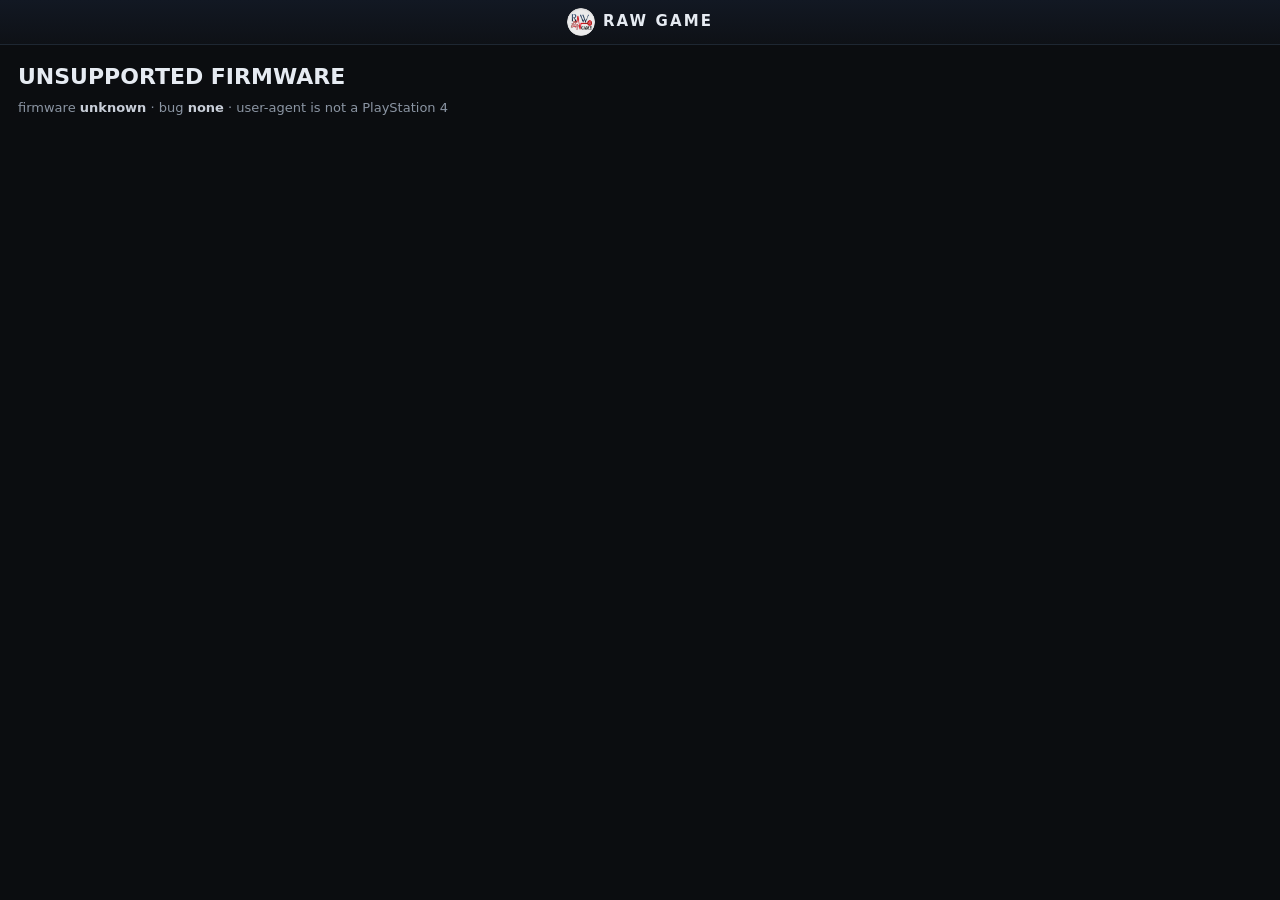
<file: index.html>
<!DOCTYPE html>
<html lang="en" manifest="cache.appcache">
<head>
<meta charset="utf-8">
<meta name="viewport" content="width=device-width,initial-scale=1">
<title>ps4 jailbreak</title>
<link rel="stylesheet" href="assets/css/base.css">
<link rel="stylesheet" href="assets/css/theme.css">
</head>
<body>
<div id="brand"><img src="assets/img/logo_raw.png" alt="" width="28" height="28"><b>RAW GAME</b></div>
<div id="wrap">
  <div id="state">detecting firmware...</div>
  <div id="det"></div>
  <div id="cache"></div>
</div>
<script type="module">import "./js/ui/detect.js";</script>
</body>
</html>
</file>
<file: assets/css/base.css>
/* Layout and structure. Colors and effects live in theme.css. */

* { box-sizing: border-box; }

html, body { height: 100%; }

body {
    margin: 0;
    display: flex;
    flex-direction: column;
}

#brand {
    flex: 0 0 auto;
    text-align: center;
    padding: 8px 10px;
}

#brand img {
    width: 28px;
    height: 28px;
    margin-right: 8px;
    border-radius: 50%;
    vertical-align: middle;
}

#brand b {
    font-size: 15px;
    font-weight: 700;
    letter-spacing: .14em;
    vertical-align: middle;
}

#wrap {
    flex: 1 1 auto;
    display: flex;
    flex-direction: column;
    min-height: 0;
    padding: 16px 18px;
}

#state { font-size: 22px; font-weight: 700; margin: 0 0 6px; }

#det { font-size: 13px; margin: 0 0 4px; }
#det b { font-weight: 600; }

#cache { font-size: 12px; margin: 0 0 10px; min-height: 14px; }

#out {
    flex: 1 1 auto;
    min-height: 0;
    overflow-y: auto;
    white-space: pre-wrap;
    font: 12px/1.45 Consolas, monospace;
    border-radius: 5px;
    padding: 10px 12px;
}

#out div { white-space: pre-wrap; }

#toasts {
    position: fixed;
    right: 12px;
    bottom: 12px;
    display: flex;
    flex-direction: column;
    align-items: flex-end;
    z-index: 10;
}

.toast {
    margin-top: 6px;
    padding: 8px 12px;
    border-radius: 5px;
    font-size: 13px;
    max-width: 60vw;
}
</file>
<file: assets/css/theme.css>
/* Dark cyberpunk theme. Native CSS only: gradients, borders and shadows --
   no web fonts, no external assets, no heavy GPU effects. */

:root {
    --bg: #0b0d10;
    --panel: #11151b;
    --panel-2: #0e1116;
    --line: #1e2732;
    --line-2: #26303d;
    --text: #c8ced8;
    --muted: #8b95a3;
    --dim: #5c6672;
    --title: #e6ebf2;
    --ok: #7fd0a0;
    --bad: #d08a7f;
    --warn: #d8c07f;
    --accent: #59d7ff;
}

html, body {
    background: var(--bg);
    color: var(--text);
    font: 15px/1.45 "Segoe UI", system-ui, sans-serif;
}

#brand {
    background: linear-gradient(180deg, #121823, var(--panel-2));
    border-bottom: 1px solid var(--line);
}

#brand b { color: var(--title); }

#state { color: var(--title); }

#det { color: var(--muted); }
#det b { color: var(--text); }

#cache { color: var(--dim); }
#cache.cacheok { color: var(--ok); }

#out {
    background: linear-gradient(180deg, #0f131a, var(--panel));
    border: 1px solid var(--line);
    color: #c9d4e4;
    box-shadow: inset 0 0 0 1px rgba(89, 215, 255, .05);
}

.ok { color: var(--ok); }
.bad { color: var(--bad); }
.warn { color: var(--warn); }

.toast {
    background: rgba(17, 21, 27, .96);
    border: 1px solid var(--line-2);
    color: var(--text);
    box-shadow: 0 6px 18px rgba(0, 0, 0, .45);
    transition: opacity .4s ease;
}

.toast-ok { border-color: var(--ok); }
.toast-bad { border-color: var(--bad); }
.toast-out { opacity: 0; }
</file>
